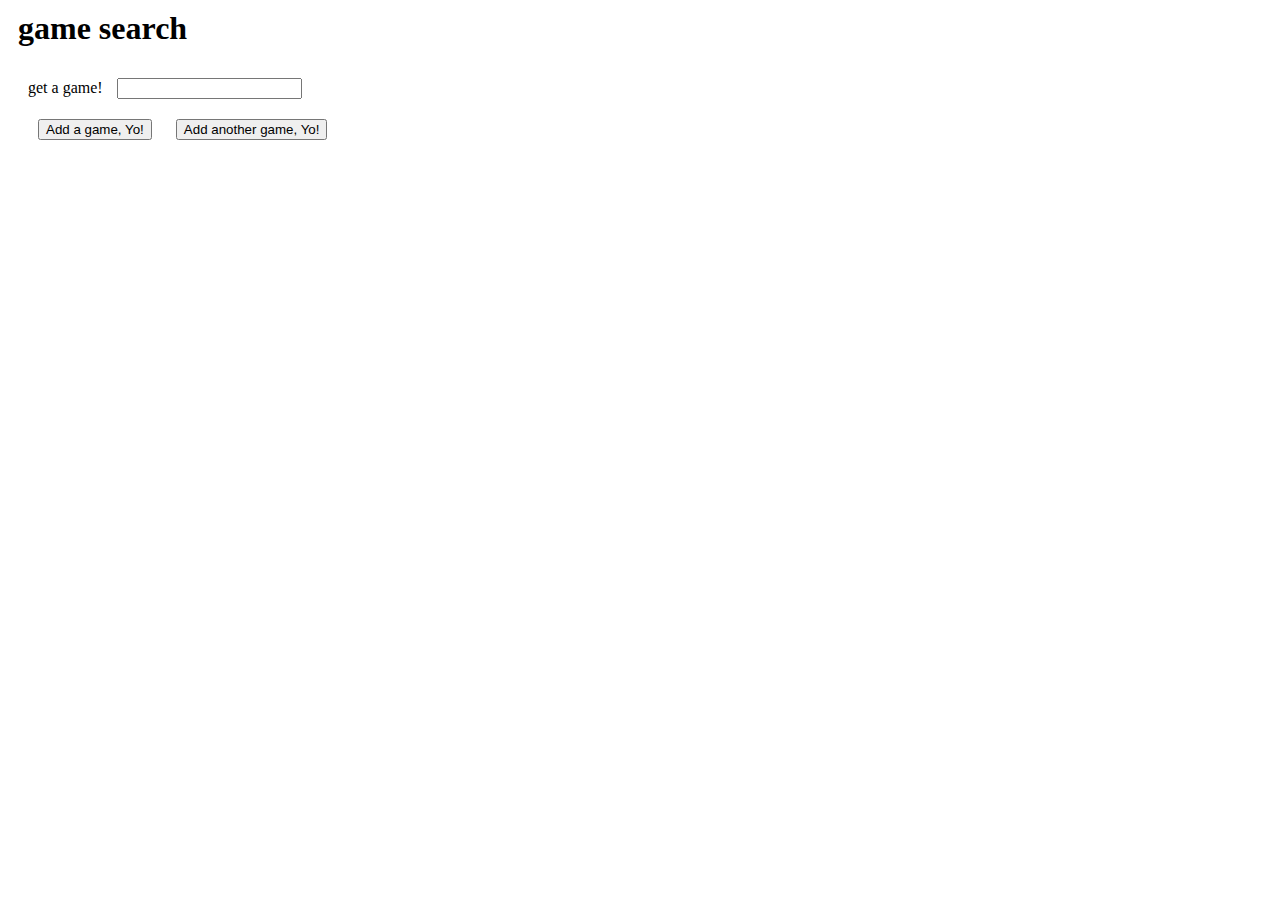
<file: API2.html>
<html lang="en">

<head>
    <meta charset="utf-8">
    <title>RevolveR Test</title>
    <style type="text/css">
        button,
        div,
        form,
        input {
            margin: 10px;
        }
    </style>
</head>

<body>

    <div class="container">
        <h1>game search</h1>

        <!-- Rendered Buttons will get Dumped Here  -->
        <div id="buttons-view"></div>

        <form id="game-form">
            <label for="game-input">get a game!</label>
            <input type="text" id="game-input">
            <br>

            <!-- Button triggers new game to be added -->
            <input id="add-game" type="submit" value="Add a game, Yo!">
            <input id="add-game2" type="submit" value="Add another game, Yo!">

        </form>

        <!-- games will Get Dumped Here -->
        <div id="games-view"></div>
        <div id="games-view2"></div>

        <script src="https://ajax.googleapis.com/ajax/libs/jquery/3.4.1/jquery.min.js"></script>
        <script type="text/javascript">
            // Initial array of games
            var games = [];

            // displaygameInfo function re-renders the HTML to display the appropriate content
            function displaygameInfo() {

                // var game = $(this).attr("data-name");
                // var queryURL = " https://api-v3.igdb.com/games/ab8bfac628708992beb4a32f5a01c89c";
                var settings = {
                    "async": true,
                    "crossDomain": true,
                    "url": "https://api.rawg.io/api/games?page_size=10&search=gta%20v",
                    "method": "GET",
                    "headers": {
                        "x-rapidapi-host": "rawg-video-games-database.p.rapidapi.com",
                        "x-rapidapi-key": "f0457cbf4fmshcbc3914de65cf34p14fc1cjsn44b4be2f300a"
                    }
                }
                $.ajax(settings).done(function (response) {
                    console.log(response);

                    // Creating a div to hold the game
                    var gameDiv = $("<div class='game'>");

                    // Storing the rating data
                    var rating = response.Rated;

                    // Creating an element to have the rating displayed
                    var pOne = $("<p>").text("Rating: " + rating);

                    // Displaying the rating
                    gameDiv.append(pOne);

                    // Storing the release year
                    var released = response.Released;

                    // Creating an element to hold the release year
                    var pTwo = $("<p>").text("Released: " + released);

                    // Displaying the release year
                    gameDiv.append(pTwo);

                    // Storing the plot
                    var plot = response.Plot;

                    // Creating an element to hold the plot
                    var pThree = $("<p>").text("Plot: " + plot);

                    // Appending the plot
                    gameDiv.append(pThree);

                    // Retrieving the URL for the image
                    var imgURL = response.Poster;

                    // Creating an element to hold the image
                    var image = $("<img>").attr("src", imgURL);

                    // Appending the image
                    gameDiv.append(image);

                    // Putting the entire game above the previous games
                    $("#games-view").prepend(gameDiv);
                });

            }

            // Function for displaying game data
            function renderButtons() {

                // Deleting the games prior to adding new games
                // (this is necessary otherwise you will have repeat buttons)
                $("#buttons-view").empty();

                // Looping through the array of games
                for (var i = 0; i < games.length; i++) {

                    // Then dynamicaly generating buttons for each game in the array
                    // This code $("<button>") is all jQuery needs to create the beginning and end tag. (<button></button>)
                    var a = $("<button>");
                    // Adding a class of game-btn to our button
                    a.addClass("game-btn");
                    // Adding a data-attribute
                    a.attr("data-name", games[i]);
                    // Providing the initial button text
                    a.text(games[i]);
                    // Adding the button to the buttons-view div
                    $("#buttons-view").append(a);
                }
            }

            // This function handles events where a game button is clicked
            $("#add-game").on("click", function (event) {
                event.preventDefault();
                // This line grabs the input from the textbox
                var game = $("#game-input").val().trim();

                // Adding game from the textbox to our array
                games.push(game);

                // Calling renderButtons which handles the processing of our game array
                renderButtons();
            });

            // Adding a click event listener to all elements with a class of "game-btn"
            $(document).on("click", ".game-btn", displaygameInfo);

            // Calling the renderButtons function to display the intial buttons
            renderButtons();

            //API number 2


            var settings2 = {
                "async": true,
                "crossDomain": true,
                "url": "https://api-v3.igdb.com/achievements",
                "method": "POST",
                // "headers": {
                //     "x-rapidapi-host": "GameDatabasestefan-skliarovV1.p.rapidapi.com",
                //     "x-rapidapi-key": "0b0ed405edmshc10f0fc83938abbp164efajsn1be85e46eb30",
                //     "content-type": "application/x-www-form-urlencoded"
                // },
                // "data": {}
            }

            $.ajax(settings2).done(function (response) {
                console.log(response);

                // Creating a div to hold the game
                var gameDiv = $("<div class='game'>");

                // Storing the rating data
                var rating = response.Rated;

                // Creating an element to have the rating displayed
                var pOne = $("<p>").text("Rating: " + rating);

                // Displaying the rating
                gameDiv.append(pOne);

                // Storing the release year
                var released = response.Released;

                // Creating an element to hold the release year
                var pTwo = $("<p>").text("Released: " + released);

                // Displaying the release year
                gameDiv.append(pTwo);

                // Storing the plot
                var plot = response.Plot;

                // Creating an element to hold the plot
                var pThree = $("<p>").text("Plot: " + plot);

                // Appending the plot
                gameDiv.append(pThree);

                // Retrieving the URL for the image
                var imgURL = response.Poster;

                // Creating an element to hold the image
                var image = $("<img>").attr("src", imgURL);

                // Appending the image
                gameDiv.append(image);

                // Putting the entire game above the previous games
                $("#games-view").prepend(gameDiv);
            });


            // Function for displaying game data
            function renderButtons() {

                // Deleting the games prior to adding new games
                // (this is necessary otherwise you will have repeat buttons)
                $("#buttons-view").empty();

                // Looping through the array of games
                for (var i = 0; i < games.length; i++) {

                    // Then dynamicaly generating buttons for each game in the array
                    // This code $("<button>") is all jQuery needs to create the beginning and end tag. (<button></button>)
                    var a = $("<button>");
                    // Adding a class of game-btn to our button
                    a.addClass("game-btn");
                    // Adding a data-attribute
                    a.attr("data-name", games[i]);
                    // Providing the initial button text
                    a.text(games[i]);
                    // Adding the button to the buttons-view div
                    $("#buttons-view").append(a);
                }
            }

            // This function handles events where a game button is clicked
            $("#add-game2").on("click", function (event) {
                event.preventDefault();
                // This line grabs the input from the textbox
                var game = $("#game-input").val().trim();

                // Adding game from the textbox to our array
                games.push(game);

                // Calling renderButtons which handles the processing of our game array
                renderButtons();
            });

            // Adding a click event listener to all elements with a class of "game-btn"
            $(document).on("click", ".game-btn", displaygameInfo);

            // Calling the renderButtons function to display the intial buttons
            renderButtons();
        </script>
    </div>
</body>

</html>
</script>
</body>

</html>
</file>
